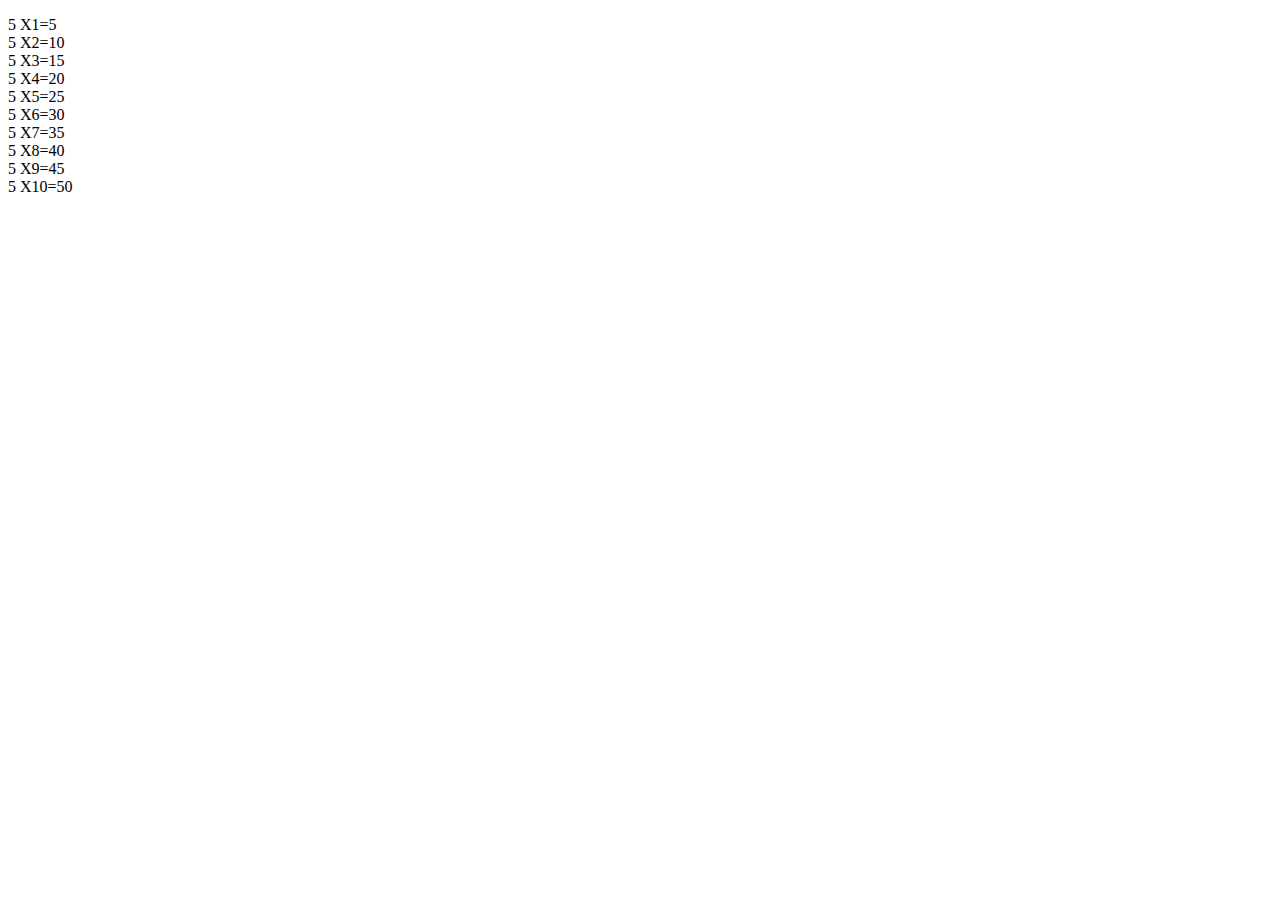
<file: java1.html>
<!DOCTYPE html>
<html lang="en">
<head>
<meta charset="UTF-8">
<meta name="viewport" content="width=device-width, initial-scale=1.0">
<title>Table of 5 R.K.P</title>
</head>
<body>
<p id="table"></p>
<script>
let i=1;
let result ="";
while (i <=10) {
result += "5 X" + i +"="+(5*i) + "<br>";
i++;
}document.getElementById("table").innerHTML = result;
</script>
</body>
</html>
</file>
